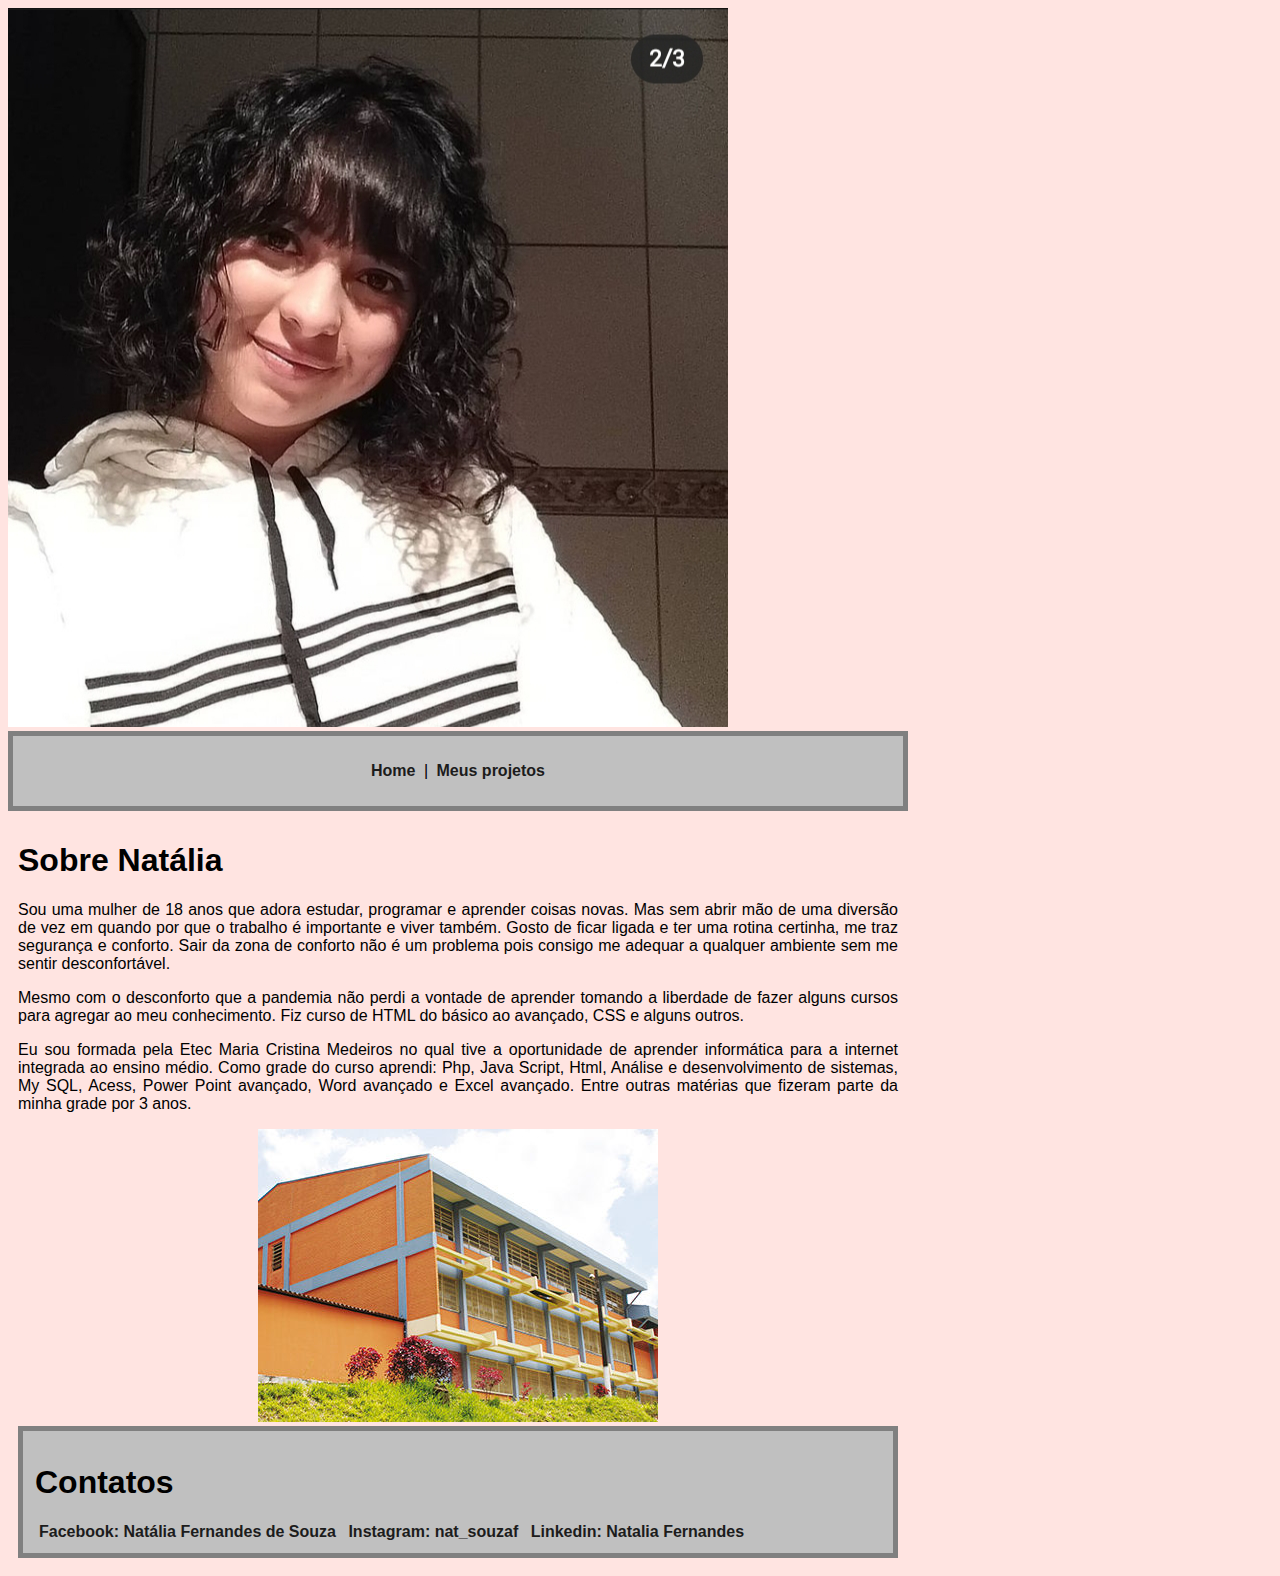
<file: index.html>
<!DOCTYPE html>
<html>
<head>
	<title>Natália Fernandes de Souza</title>
	<meta charset="utf-8">
</head>

<link rel="stylesheet" type="text/css" href="estilo.css">

<body>
<div id="principal" class="conteudo">
 
	<img src="imagens/franjinha.jpeg">

		
 


 

<div align="left" id="menu"  style="border: 5px solid gray"> 
	<center><a href="index.html">Home</a> | 
 
 	<a href="meusProjetos.html">Meus projetos</a> </center>
 


 </div>



  <div id="conteudo" >
 	
<h1> Sobre Natália</h1>
<p >
	Sou uma mulher de 18 anos que adora estudar, programar e aprender coisas novas. Mas sem abrir mão de uma diversão de vez em quando por que o trabalho é importante e viver também. Gosto de ficar ligada e ter uma rotina certinha, me traz segurança e conforto. Sair da zona de conforto não é um problema pois consigo me adequar a qualquer ambiente sem me sentir desconfortável.

</p>
<p>
	Mesmo com o desconforto que a pandemia não perdi a vontade de aprender tomando a liberdade de fazer alguns cursos para agregar ao meu conhecimento. Fiz curso de HTML do básico ao avançado, CSS e alguns outros. 
</p>
<P>
	Eu sou formada pela Etec Maria Cristina Medeiros no qual tive a oportunidade de aprender informática para a internet integrada ao ensino médio. Como grade do curso aprendi: Php, Java Script, Html, Análise e desenvolvimento de sistemas, My SQL, Acess, Power Point avançado, Word avançado e Excel avançado. Entre outras matérias que fizeram parte da minha grade por 3 anos.

</P>
 <center><img src="imagens/etec.jpg"></center>
<div id="rodape"  style="border: 5px solid gray">
	
<h1>Contatos</h1>
	
		<a href="https://www.facebook.com/profile.php?id=100009986046359"> Facebook: Natália Fernandes de Souza </a>
		<a href="">	Instagram: nat_souzaf</a>
		<a href="https://www.linkedin.com/in/natalia-fernandes-92071b1b2?lipi=urn%3Ali%3Apage%3Ad_flagship3_profile_view_base_contact_details%3BffRtmyFRRQqnL4Do2z6F2w%3D%3D"> Linkedin: Natalia Fernandes</a>
	

</div>
 </div>
 </div>
</body>
</html>
</file>
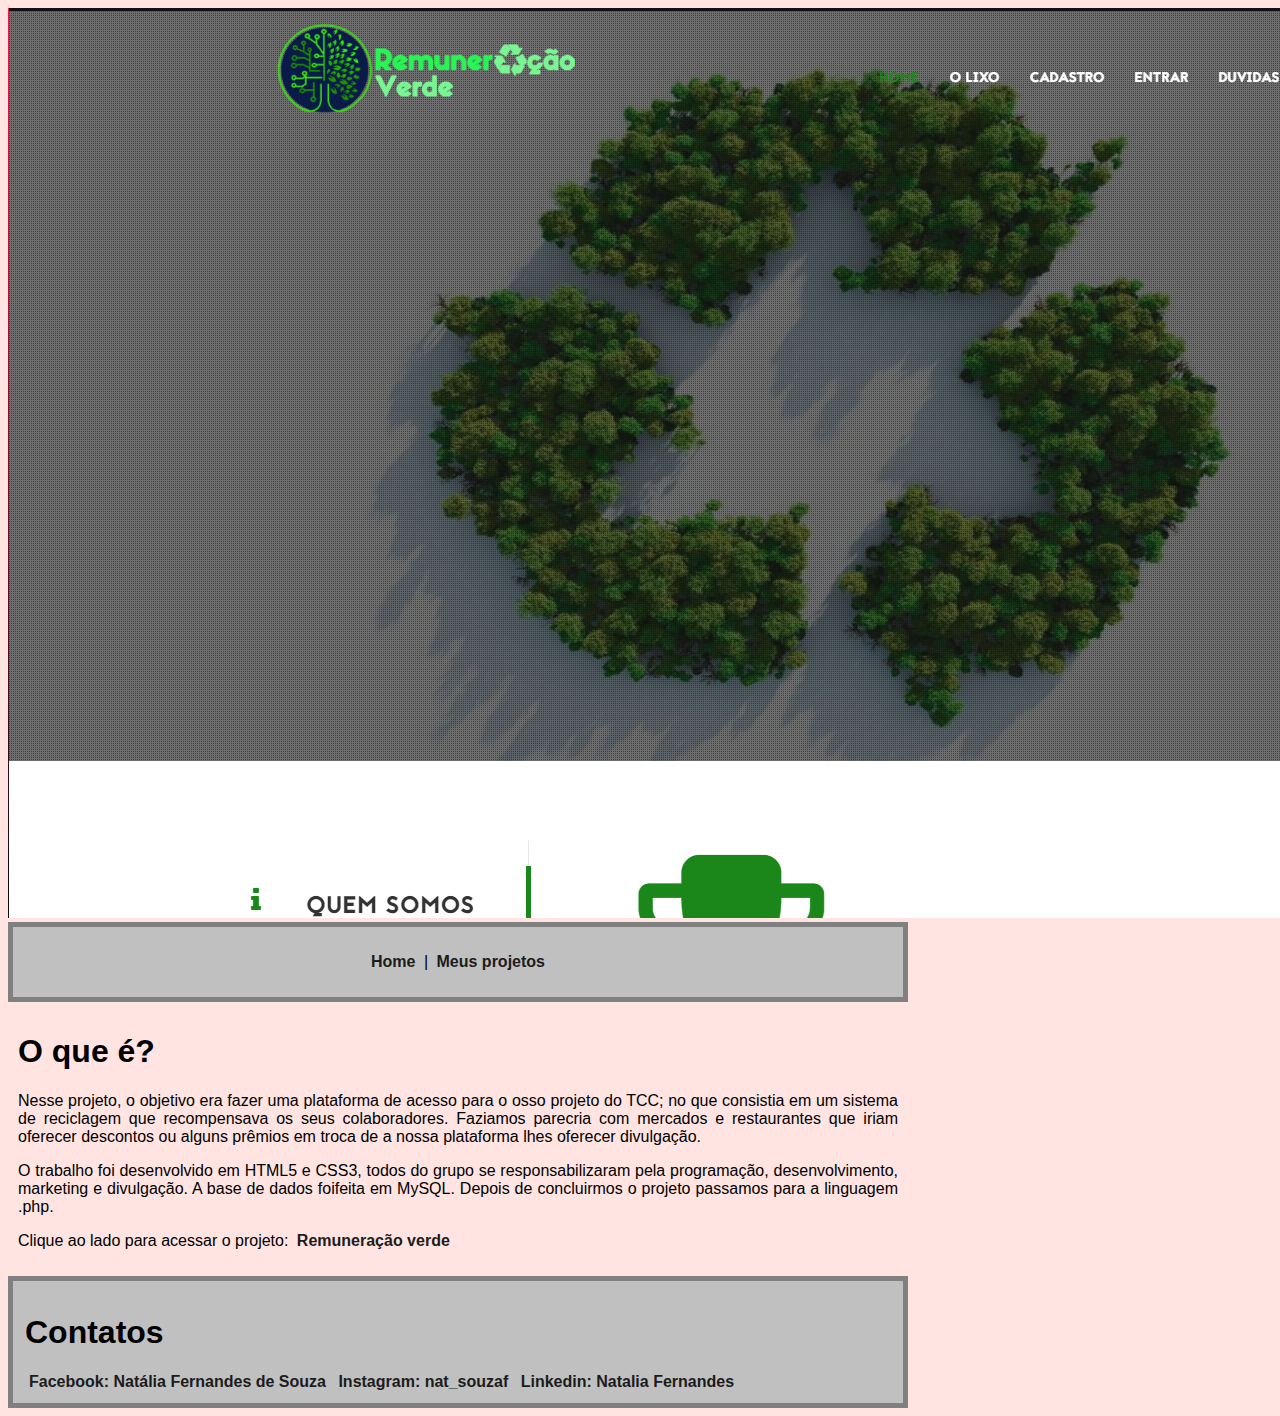
<file: meusProjetos.html>
<!DOCTYPE html>
<html>
<head>
	<title>Meus Projetos</title>
	<meta charset="utf-8">
</head>

	<link rel="stylesheet" type="text/css" href="estilo.css">


<body>
<div id="principal" class="conteudo">
 

		<img src="imagens/remunera.png">
 


 

<div align="left" id="menu"  style="border: 5px solid gray"> 
	<center><a href="index.html">Home</a> | 
 
 	<a href="meusProjetos.html">Meus projetos</a> </center>
 


 </div>




<div id="conteudo">
 
 <h1> O que é?</h1>
	<p>Nesse projeto, o objetivo era fazer uma plataforma de acesso para o osso projeto do TCC; no que consistia em um sistema de reciclagem que recompensava os seus colaboradores. Faziamos parecria com mercados e restaurantes que iriam oferecer descontos ou alguns prêmios em troca de a nossa plataforma lhes oferecer divulgação.  </p>
	<p>
	O trabalho foi desenvolvido em HTML5 e CSS3, todos do grupo se responsabilizaram pela
	 programação, desenvolvimento, marketing e divulgação. A base de dados foifeita em MySQL. Depois de concluirmos o projeto passamos para a linguagem .php. </p>
 <p> Clique ao lado para acessar o projeto: <a href="https://remuneracao.000webhostapp.com"> Remuneração  verde</a></p>

</div>
<div id="rodape"  style="border: 5px solid gray">
	
<h1>Contatos</h1>
	
		<a href="https://www.facebook.com/profile.php?id=100009986046359"> Facebook: Natália Fernandes de Souza </a>
		<a href="">	Instagram: nat_souzaf</a>
		<a href="https://www.linkedin.com/in/natalia-fernandes-92071b1b2?lipi=urn%3Ali%3Apage%3Ad_flagship3_profile_view_base_contact_details%3BffRtmyFRRQqnL4Do2z6F2w%3D%3D"> Linkedin: Natalia Fernandes</a>
	

</div>

</div > 
</div>
</div>
</body>
</html>
</file>
<file: estilo.css>
body{
	background: #FFE4E1	;
	font: 16px Arial, Helvetica, sans-serif;

}

#principal{
width: 900px;

}
	
#menu{
	background: #C0C0C0;
	padding: 26px;
	text-align: right;
	
}

#conteudo{
padding: 10px;


}
p{
	text-align: justify;
}

a{

color: #1C1C1C;
text-decoration: none;
font-weight: bold;
padding: 4px;

}

#rodape{
	background: #C0C0C0;
	padding: 12px;

}
</file>
